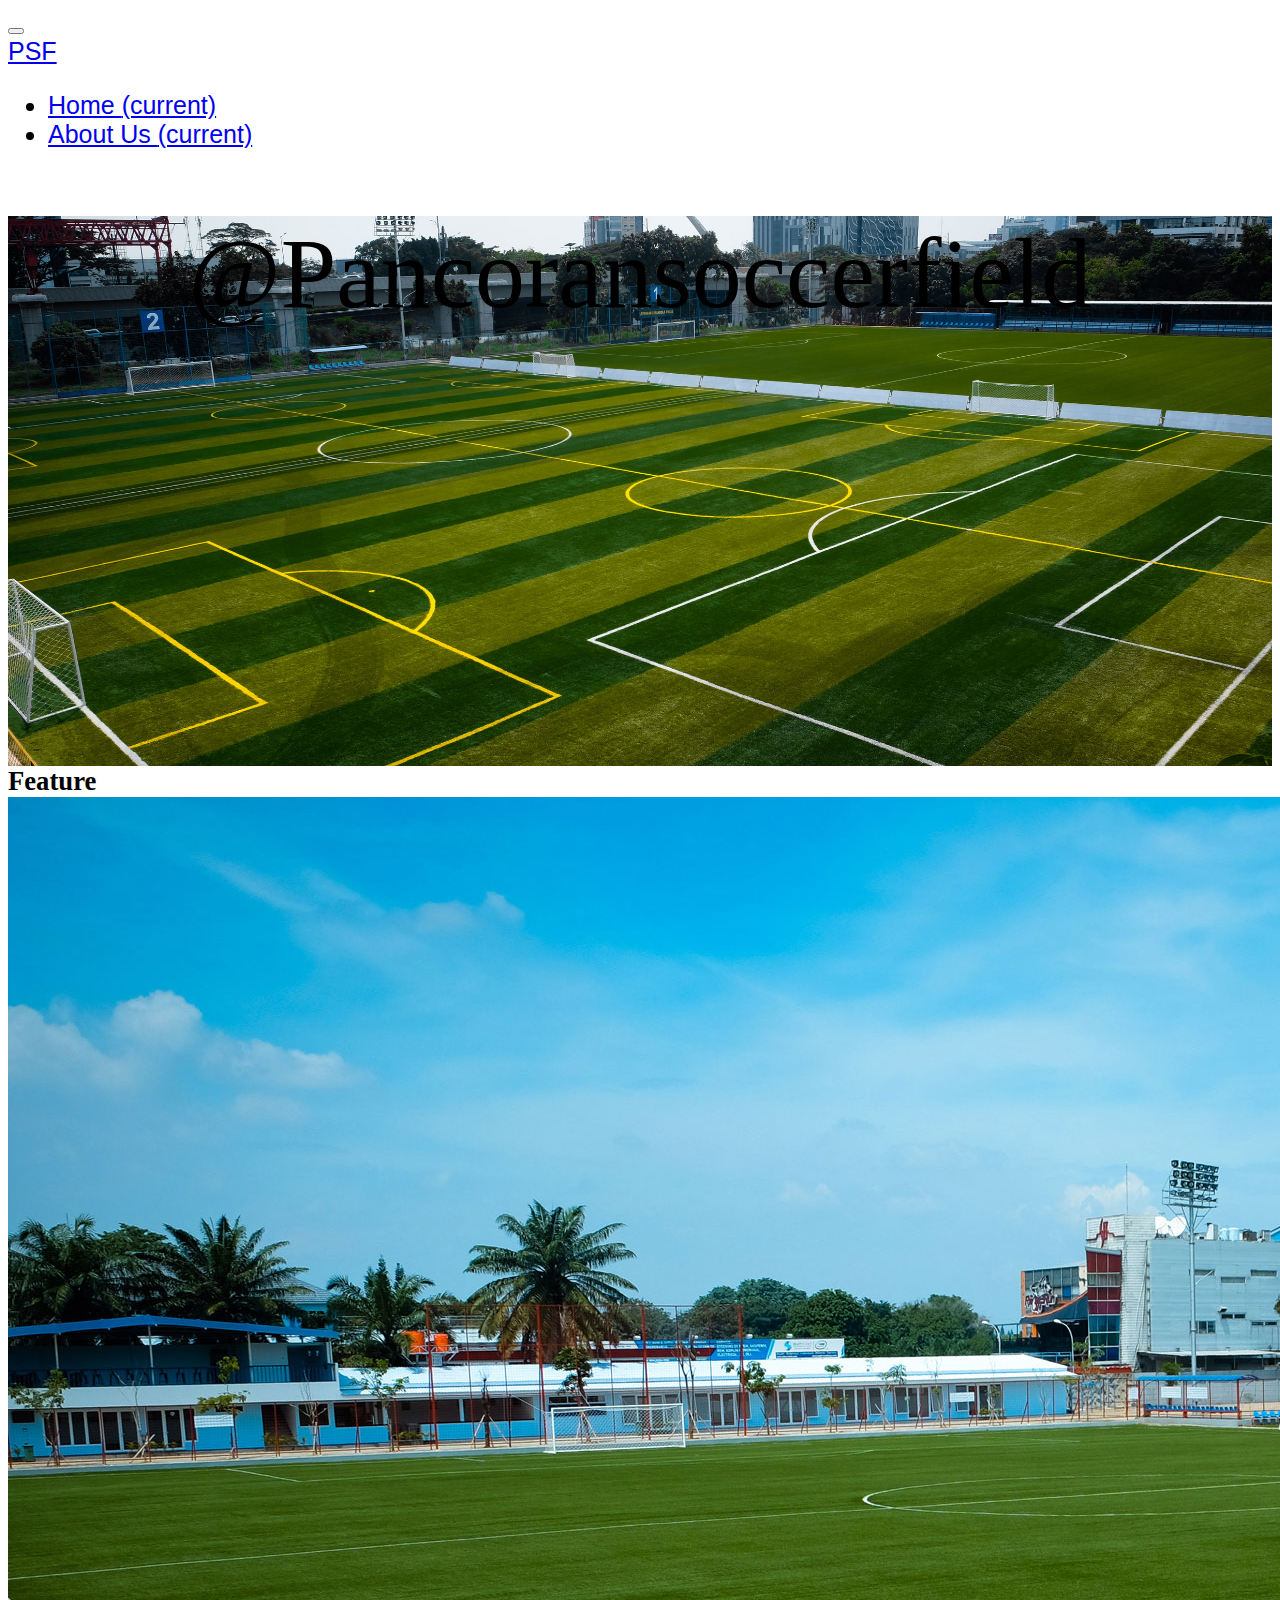
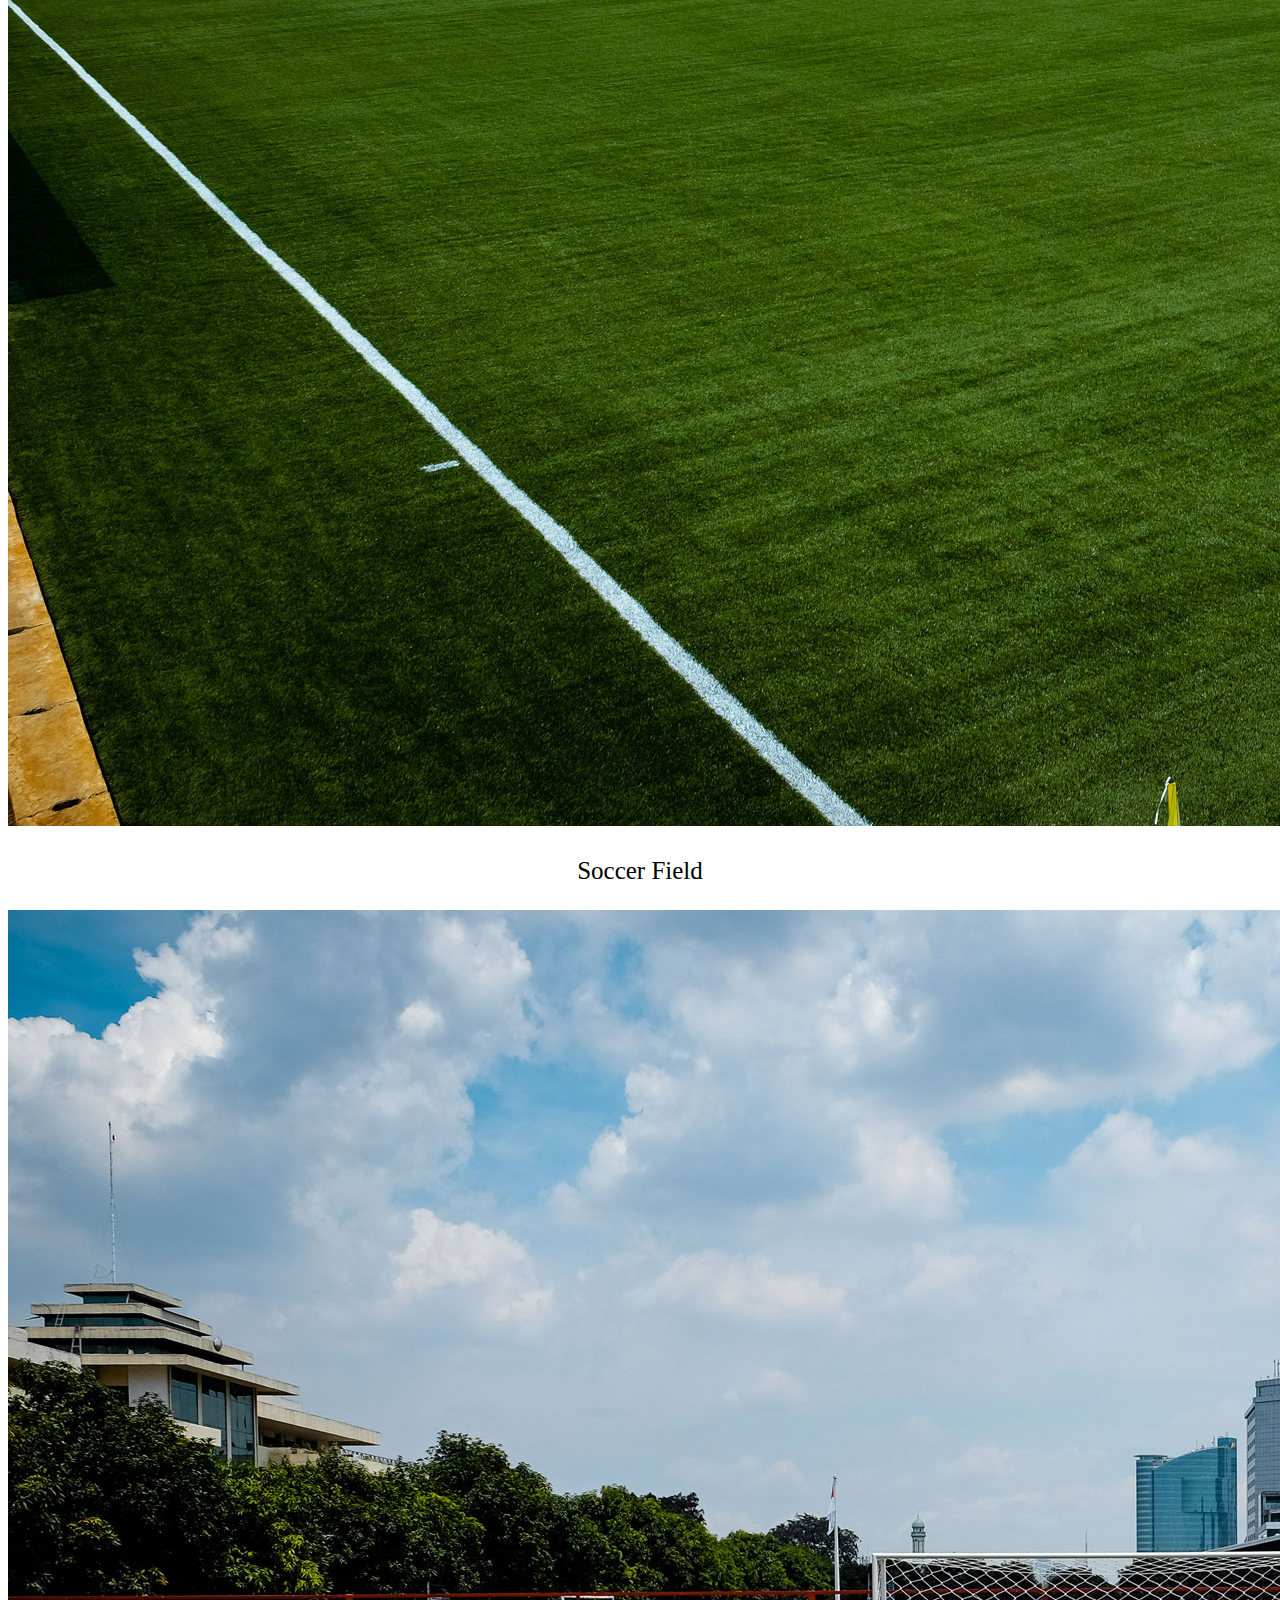
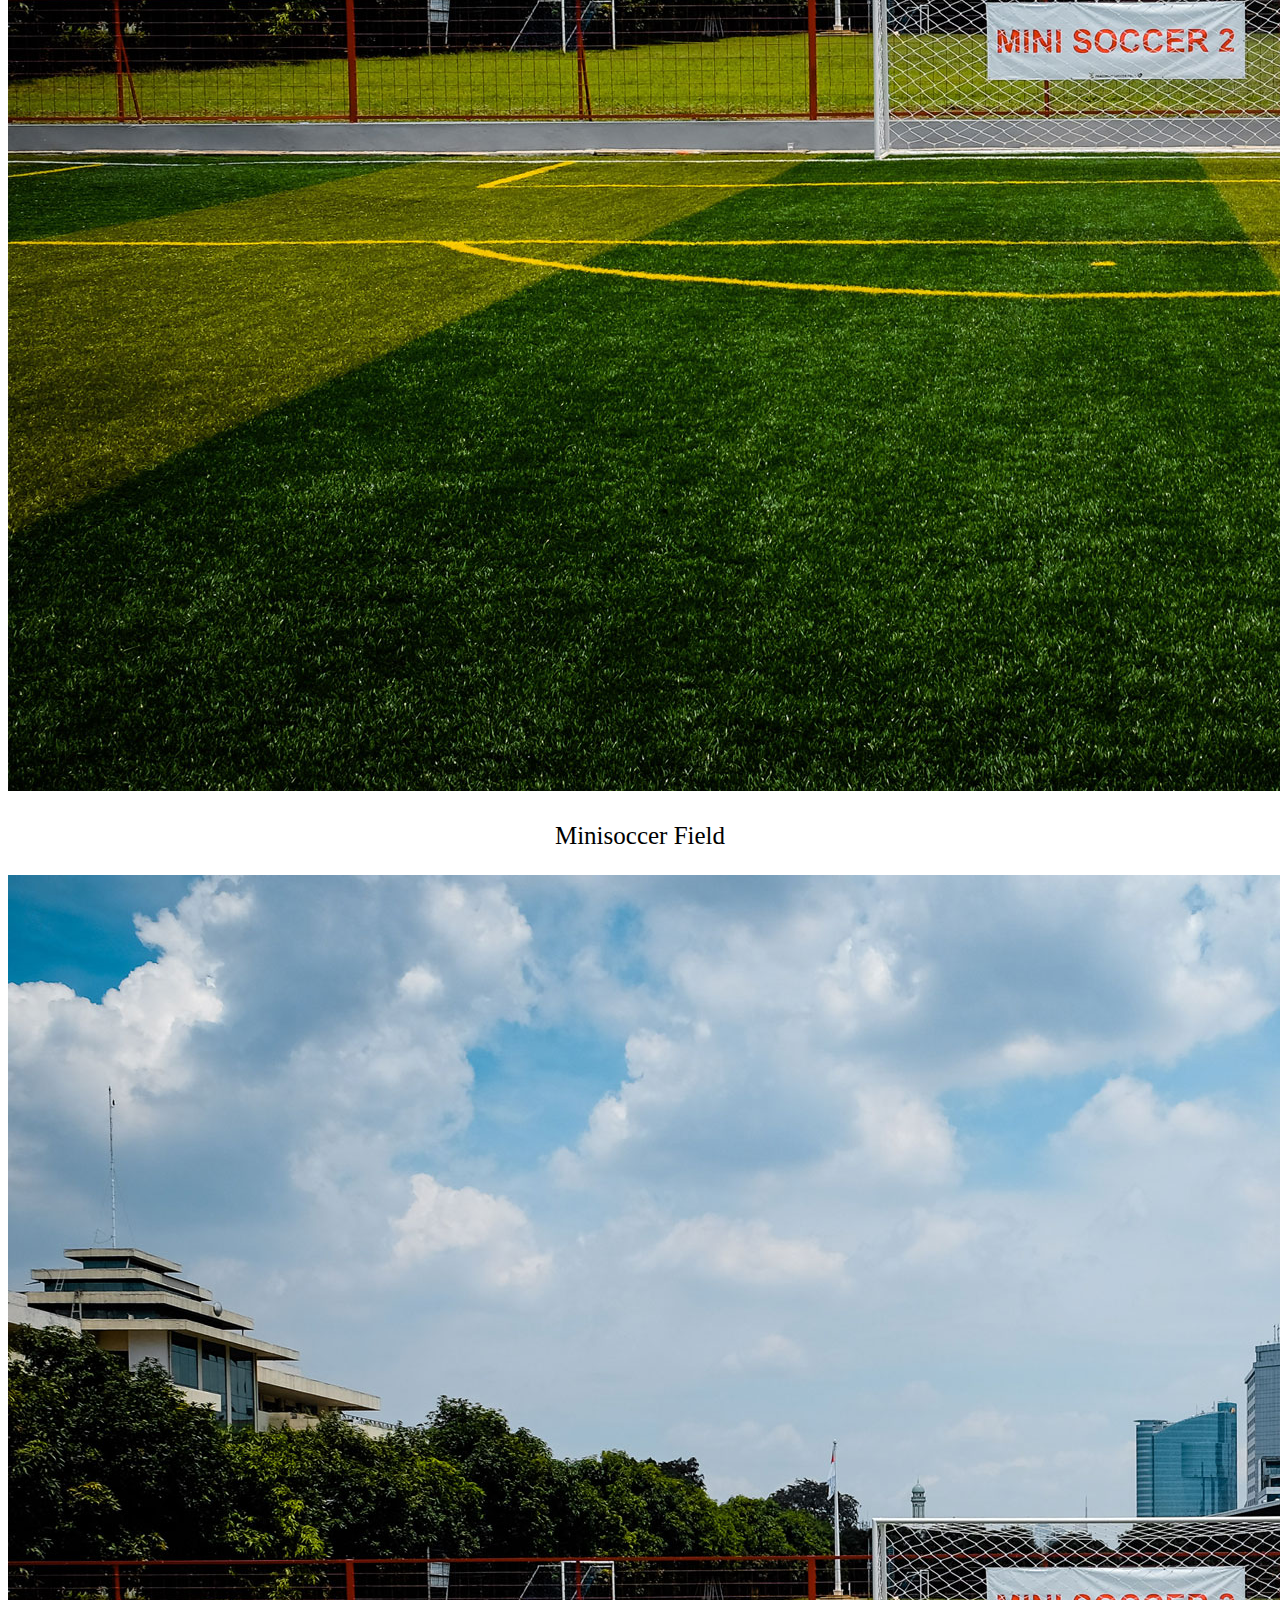
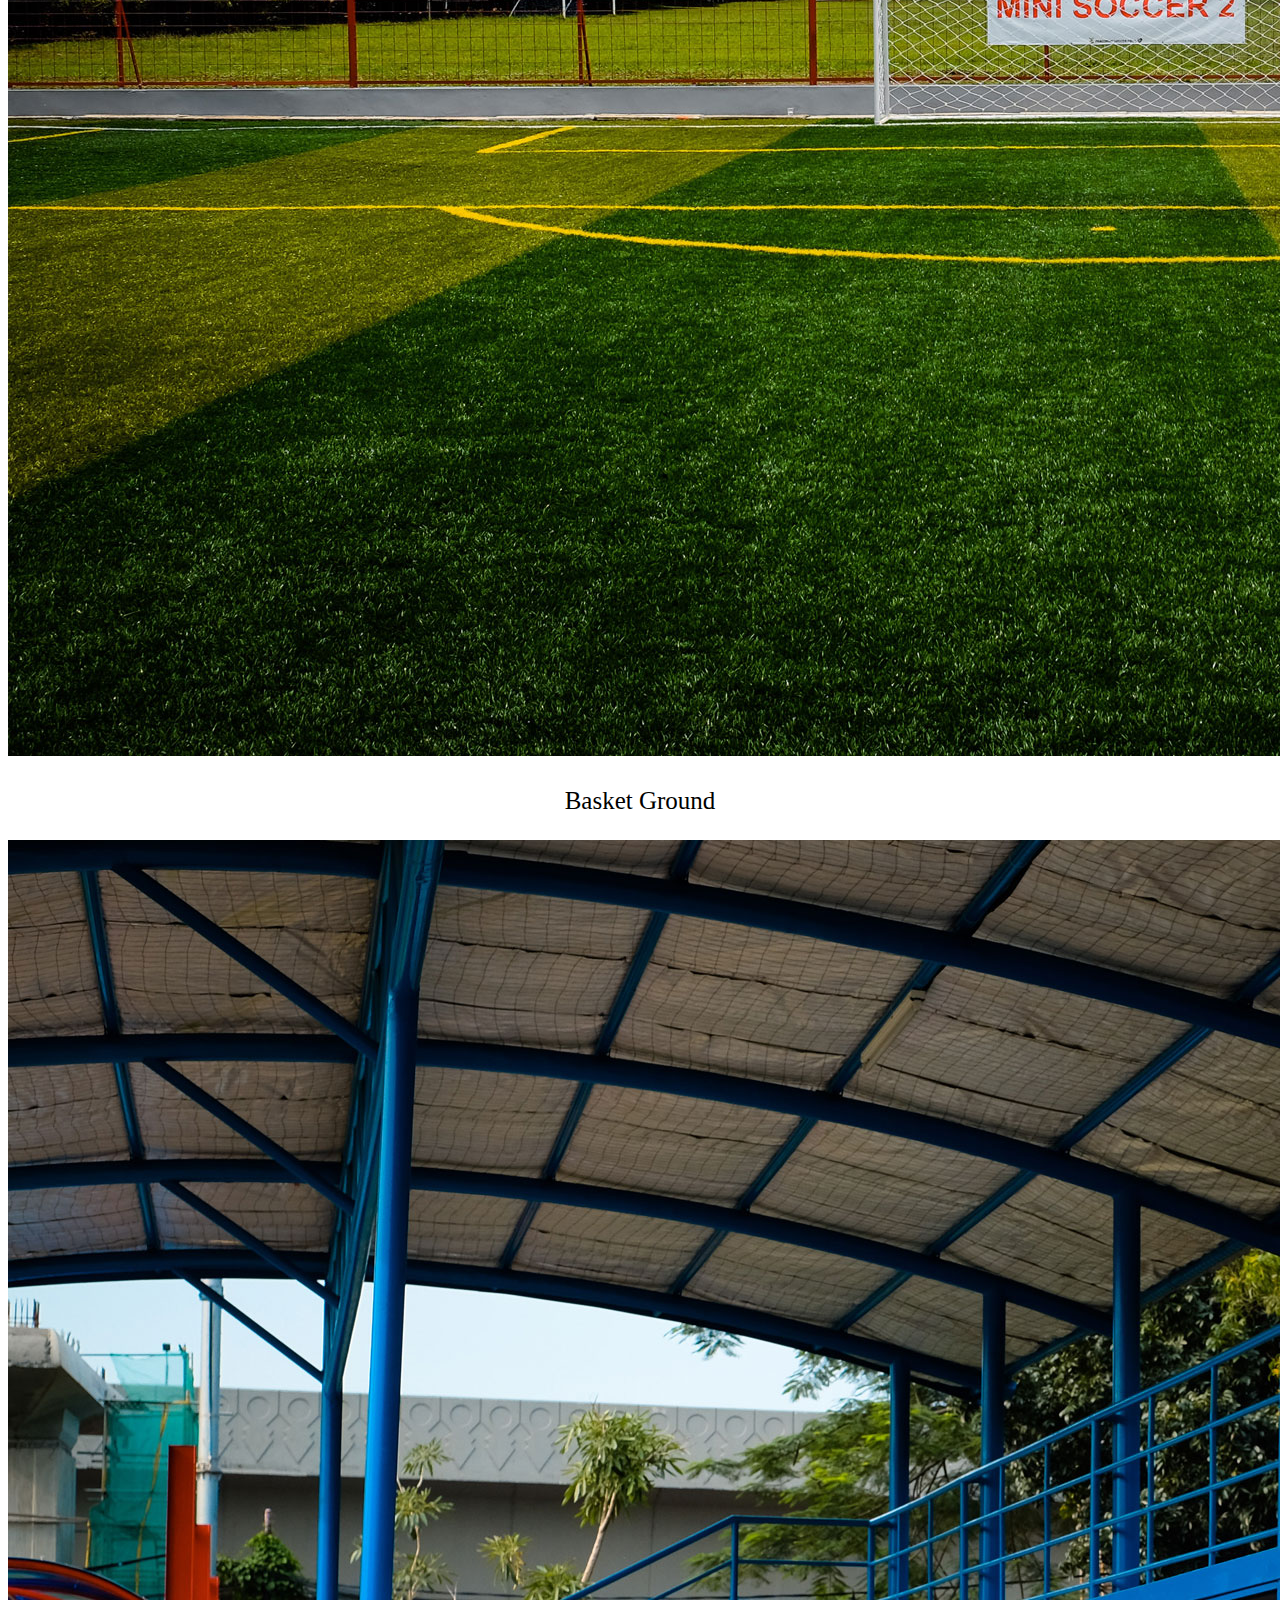
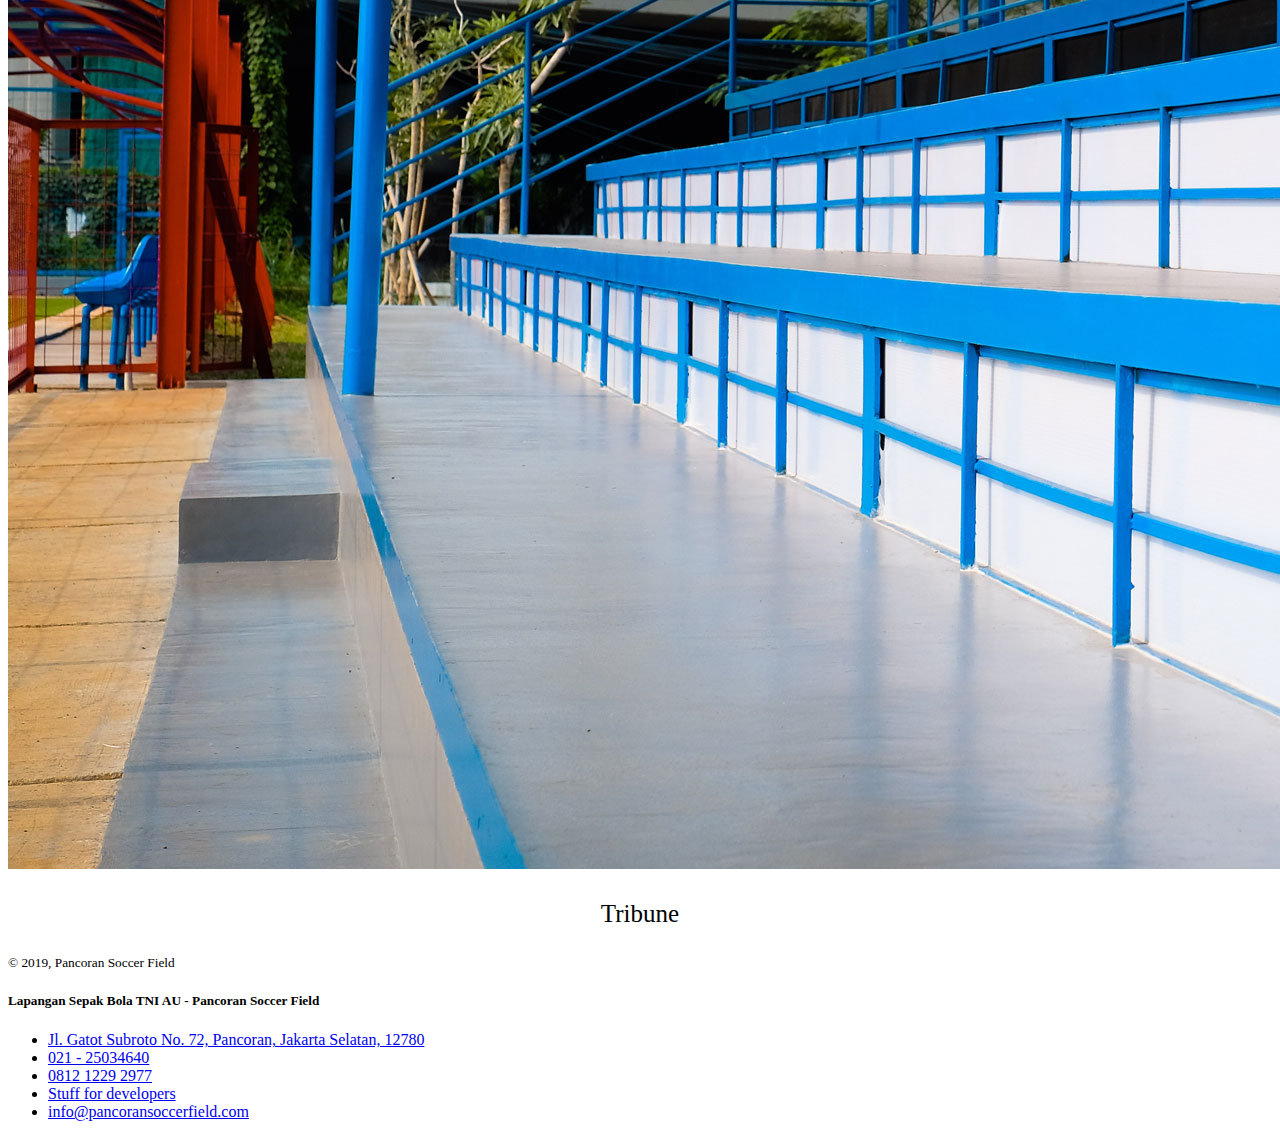
<file: index.html>
<!DOCTYPE html>
<html lang="en">

<head>
    <meta charset="UTF-8">
    <meta name="viewport" content="width=device-width, initial-scale=1.0">
    <title>KSM</title>
    <link rel="stylesheet" href="https://cdn.jsdelivr.net/npm/bootstrap@4.6.0/dist/css/bootstrap.min.css"
        integrity="sha384-B0vP5xmATw1+K9KRQjQERJvTumQW0nPEzvF6L/Z6nronJ3oUOFUFpCjEUQouq2+l" crossorigin="anonymous">
    <link rel="stylesheet" href="assets/css.css">
</head>

<body>
    <section id="navbar">
        <nav class="navbar navbar-expand-lg navbar-light bg-light">
            <button class="navbar-toggler" type="button" data-toggle="collapse" data-target="#navbarTogglerDemo01"
                aria-controls="navbarTogglerDemo01" aria-expanded="false" aria-label="Toggle navigation">
                <span class="navbar-toggler-icon"></span>
            </button>
            <div class="collapse navbar-collapse" id="navbarTogglerDemo01">
                <a class="navbar-brand" href="#" >PSF</a>
                <ul class="navbar-nav mr-auto mt-2 mt-lg-0">
                    <li class="nav-item active">
                        <a class="nav-link" href="#">Home <span class="sr-only">(current)</span></a>
                    </li>
                    <li class="nav-item active">
                        <a class="nav-link" href="about.html">About Us <span class="sr-only">(current)</span></a>
                    </li>
                </ul>
            </div>
        </nav>
    </section>


<!-- JUMBOTRON -->
    <section id="jumbotron">
        <div class="jumbotron jumbotron-fluid text-white">
            <div class="container">
                <h1 class="display-4">@Pancoransoccerfield</h1>
            </div>
        </div>
    </section>

<!-- Layout container home-->
    <div id="home">
        <div class="container">
            <div class="row">
                <div class="col-sm-12 text-center title">
                    Feature
                </div>
            </div>
            <div class="row mt-3">
                <div class="col-sm">
                    <div class="card">
                        <img src="img/field.jpg" class="card-img-top" alt="...">
                        <div class="card-body">
                            <p class="card-text">Soccer Field</p>
                        </div>
                    </div>
                </div>
                <div class="col-sm">
                    <div class="card">
                        <img src="img/minisoccer.jpg" class="card-img-top" alt="...">
                        <div class="card-body">
                            <p class="card-text">Minisoccer Field</p>
                        </div>
                    </div>
                </div>
                <div class="col-sm">
                    <div class="card">
                        <img src="img/minisoccer.jpg" class="card-img-top" alt="...">
                        <div class="card-body">
                            <p class="card-text">Basket Ground</p>
                        </div>
                    </div>
                </div>
                <div class="col-sm">
                    <div class="card">
                        <img src="img/tribun.jpg" class="card-img-top" alt="...">
                        <div class="card-body">
                            <p class="card-text">Tribune</p>
                        </div>
                    </div>
                </div>
            </div>
        </div>
    </div>
    
    <footer class="container py-5">
        <div class="row">
            <div class="col-12 col-md">
                <small class="d-block mb-3 text-muted">&copy; 2019, Pancoran Soccer Field</small>
            </div>
            <div class="col-7 col-md">
                <h5>Lapangan Sepak Bola TNI AU - Pancoran Soccer Field</h5>
                <ul class="list-unstyled text-small">
                    <li><a class="text-muted" href="#">Jl. Gatot Subroto No. 72, Pancoran, Jakarta Selatan, 12780</a></li>
                    <li><a class="text-muted" href="#">021 - 25034640</a></li>
                    <li><a class="text-muted" href="#">0812 1229 2977</a></li>
                    <li><a class="text-muted" href="#">Stuff for developers</a></li>
                    <li><a class="text-muted" href="#">info@pancoransoccerfield.com</a></li>
                </ul>
            </div>  
        </div>
    </footer>

</body>
<script src="https://code.jquery.com/jquery-3.5.1.slim.min.js"
    integrity="sha384-DfXdz2htPH0lsSSs5nCTpuj/zy4C+OGpamoFVy38MVBnE+IbbVYUew+OrCXaRkfj"
    crossorigin="anonymous"></script>
<script src="https://cdn.jsdelivr.net/npm/bootstrap@4.6.0/dist/js/bootstrap.bundle.min.js"
    integrity="sha384-Piv4xVNRyMGpqkS2by6br4gNJ7DXjqk09RmUpJ8jgGtD7zP9yug3goQfGII0yAns"
    crossorigin="anonymous"></script>


</html>
</file>
<file: assets/css.css>
.jumbotron {
    background: url(../img/pancoran.jpg);
    background-size: cover;
    background-repeat: no-repeat;
    background-position: center;
    height: 550px;
    text-align: center;
}
.display-4{
    font-size: 100px;
    font-weight: 500;
}

#home .title {
    font-size: 20pt;
    font-weight: 700;
}
.card {
    font-size: 25px;
    text-align: center;
    position:sticky;
}

#navbar{
    font-size: 25px;
    font-family: sans-serif;
}
#navbar li a:hover {
    color: green;
}
</file>
